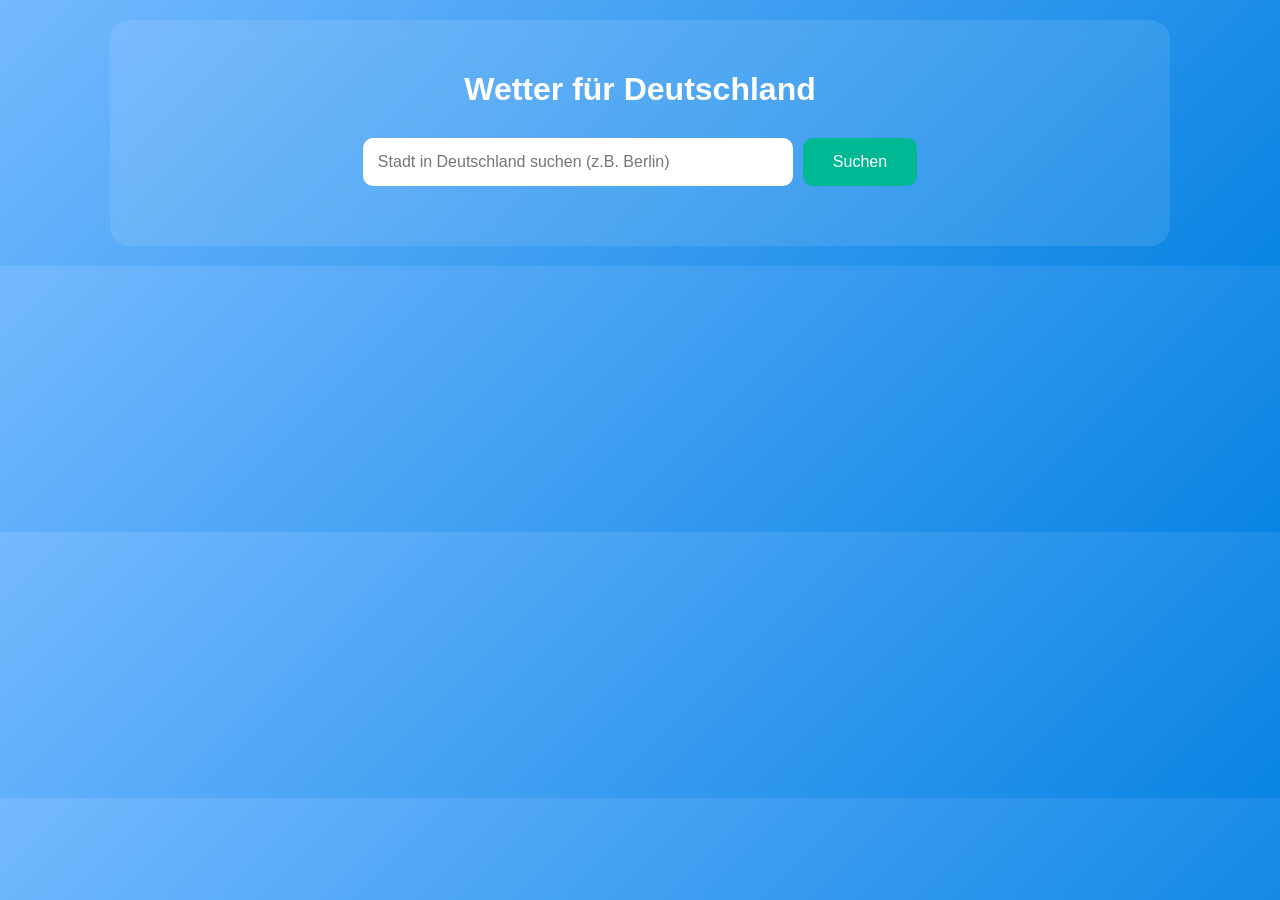
<file: index.html>
<!DOCTYPE html>
<html lang="de">
<head>
    <meta charset="UTF-8">
    <meta name="viewport" content="width=device-width, initial-scale=1.0">
    <title>Wetter Widget für Deutschland - Final Fixed</title>
    <style>
body {
    font-family: Arial, sans-serif;
    background: linear-gradient(135deg, #74b9ff, #0984e3);
    margin: 0;
    padding: 20px;
    color: white;
}

.container {
    max-width: 1000px;
    margin: 0 auto;
    background: rgba(255, 255, 255, 0.1);
    padding: 30px;
    border-radius: 20px;
    backdrop-filter: blur(10px);
}

h1 {
    text-align: center;
    margin-bottom: 30px;
}

.search-section {
    display: flex;
    gap: 10px;
    margin-bottom: 30px;
    justify-content: center;
    flex-wrap: wrap;
}

#townSearch {
    padding: 15px;
    font-size: 16px;
    border: none;
    border-radius: 10px;
    flex: 1;
    max-width: 400px;
}

#searchBtn, #confirmCity {
    padding: 15px 30px;
    font-size: 16px;
    background: #00b894;
    color: white;
    border: none;
    border-radius: 10px;
    cursor: pointer;
    transition: background 0.3s;
}

#searchBtn:hover, #confirmCity:hover {
    background: #00a085;
}

#citySelect {
    padding: 15px;
    font-size: 16px;
    border: none;
    border-radius: 10px;
    background: white;
    color: #333;
    flex: 1;
    max-width: 400px;
    min-width: 200px;
}

.weather-section {
    background: rgba(255, 255, 255, 0.2);
    padding: 20px;
    border-radius: 15px;
    margin-bottom: 20px;
}

.weather-stats {
    display: grid;
    grid-template-columns: repeat(auto-fit, minmax(200px, 1fr));
    gap: 15px;
}

.stat {
    background: rgba(255, 255, 255, 0.3);
    padding: 15px;
    border-radius: 10px;
    text-align: center;
}

.stat-label {
    font-size: 14px;
    opacity: 0.8;
    margin-bottom: 5px;
}

.stat-value {
    font-size: 24px;
    font-weight: bold;
}

.loading, .error {
    text-align: center;
    font-size: 18px;
    margin: 20px 0;
}

.hidden {
    display: none !important;
}

.error {
    color: #fdcb6e;
}

@media (max-width: 768px) {
    .search-section {
        flex-direction: column;
    }
    
    .weather-stats {
        grid-template-columns: 1fr;
    }
}
    </style>
</head>
<body>
    <div class="container">
        <h1>Wetter für Deutschland</h1>
        <div class="search-section">
            <input type="text" id="townSearch" placeholder="Stadt in Deutschland suchen (z.B. Berlin)">
            <button id="searchBtn">Suchen</button>
            <select id="citySelect" class="hidden"></select>
            <button id="confirmCity" class="hidden">Auswahl bestätigen</button>
        </div>
        <div id="loading" class="loading hidden">Lädt Wetterdaten...</div>
        <div id="error" class="error hidden"></div>
        
        <!-- Current Weather -->
        <div id="currentWeather" class="weather-section hidden">
            <h2>Aktuelles Wetter</h2>
            <div id="currentStats" class="weather-stats"></div>
        </div>
        
        <!-- Daily Forecast -->
        <div id="dailyForecast" class="weather-section hidden">
            <h2>Tagesprognose</h2>
            <div id="dailyStats" class="weather-stats"></div>
        </div>
        
        <!-- Hourly Forecast -->
        <div id="hourlyForecast" class="weather-section hidden">
            <h2>Stundenprognose</h2>
            <div id="hourlyStats" class="weather-stats"></div>
        </div>
    </div>
    
    <script>
document.addEventListener('DOMContentLoaded', function() {
  const API_BASE = 'https://api.open-meteo.com/v1/forecast';
  const NOMINATIM_BASE = 'https://nominatim.openstreetmap.org/search';
  
  const searchInput = document.getElementById('townSearch');
  const btn = document.getElementById('searchBtn');
  const loading = document.getElementById('loading');
  const errorDiv = document.getElementById('error');
  const sections = document.querySelectorAll('.weather-section');
  
  async function geocodeTown(town) {
    console.log('Suche Koordinaten für: ' + town);
    const url = NOMINATIM_BASE + '?q=' + encodeURIComponent(town + ', Germany') + '&format=json&limit=5&countrycodes=DE';
    const response = await fetch(url, {
      headers: {
        'User-Agent': 'WetterWidget-Deutschland/1.0 (marv379852@gmail.com)'
      }
    });
    const data = await response.json();
    console.log('Geocode response:', data);
    const locations = [];
    const seenNames = new Set();
    for (let loc of data) {
      if (!seenNames.has(loc.display_name)) {
        locations.push({
          lat: parseFloat(loc.lat),
          lon: parseFloat(loc.lon),
          name: loc.display_name
        });
        seenNames.add(loc.display_name);
      }
    }
    if (locations.length === 0) {
      throw new Error('Stadt "' + town + '" nicht gefunden. Probiere z.B. "Berlin", "München"');
    }
    return locations;
  }
  
  async function fetchWeather(lat, lon) {
    const params = new URLSearchParams({
      latitude: lat,
      longitude: lon,
      daily: 'temperature_2m_max,temperature_2m_min,apparent_temperature_max,apparent_temperature_min,sunrise,sunset,daylight_duration,sunshine_duration,rain_sum,wind_speed_10m_max',
      hourly: 'temperature_2m,rain,precipitation_probability,wind_speed_10m,temperature_80m',
      current: 'temperature_2m,precipitation,rain,is_day,wind_speed_10m',
      timezone: 'Europe/Berlin'
    });
    const url = API_BASE + '?' + params;
    console.log('Fetch weather:', url);
    const response = await fetch(url);
    if (!response.ok) {
      throw new Error('Wetter-API Fehler: ' + response.status);
    }
    return response.json();
  }
  
  function updateCurrent(weather) {
    const current = weather.current;
    const stats = document.getElementById('currentStats');
    stats.innerHTML = `
      <div class="stat">
        <div class="stat-label">Temperatur</div>
        <div class="stat-value">${Math.round(current.temperature_2m)}°C</div>
      </div>
      <div class="stat">
        <div class="stat-label">Gefühlte Temp</div>
        <div class="stat-value">${Math.round(current.temperature_2m - 0.5 * Math.max(0, current.wind_speed_10m - 10)) || '--'}°C</div>
      </div>
      <div class="stat">
        <div class="stat-label">Niederschlag</div>
        <div class="stat-value">${current.rain || 0} mm</div>
      </div>
      <div class="stat">
        <div class="stat-label">Wind</div>
        <div class="stat-value">${Math.round(current.wind_speed_10m)} km/h</div>
      </div>
    `;
  }
  
  function updateDaily(weather) {
    const daily = weather.daily;
    const stats = document.getElementById('dailyStats');
    let html = '';
    const days = Math.min(7, daily.time.length);
    for (let i = 0; i < days; i++) {
      const date = new Date(daily.time[i]).toLocaleDateString('de-DE', {weekday: 'short', day: 'numeric'});
      html += `
        <div class="stat">
          <div class="stat-label">${date}</div>
          <div class="stat-value">${Math.round(daily.temperature_2m_max[i])}° / ${Math.round(daily.temperature_2m_min[i])}°</div>
          <div>Regen: ${daily.rain_sum[i] || 0} mm</div>
          <div>Wind: ${Math.round(daily.wind_speed_10m_max[i])} km/h</div>
        </div>
      `;
    }
    stats.innerHTML = html;
  }
  
  function updateHourly(weather) {
    const hourly = weather.hourly;
    const stats = document.getElementById('hourlyStats');
    let html = '';
    const hours = Math.min(24, hourly.time.length);
    for (let i = 0; i < hours; i++) {
      const timeStr = new Date(hourly.time[i]).toLocaleTimeString('de-DE', {hour: '2-digit', minute: '2-digit'});
      html += `
        <div class="stat">
          <div class="stat-label">${timeStr}</div>
          <div class="stat-value">${Math.round(hourly.temperature_2m[i])}°C</div>
          <div>P: ${hourly.precipitation_probability[i]}%</div>
          <div>Wind: ${Math.round(hourly.wind_speed_10m[i])} km/h</div>
        </div>
      `;
    }
    stats.innerHTML = html;
  }
  
  btn.addEventListener('click', async function(e) {
    e.preventDefault();
    const town = searchInput.value.trim();
    if (!town) {
      errorDiv.textContent = 'Bitte eine deutsche Stadt eingeben (z.B. Berlin)';
      errorDiv.classList.remove('hidden');
      return;
    }
    searchInput.disabled = true;
    btn.disabled = true;
    btn.textContent = 'Suchen...';
    errorDiv.classList.add('hidden');
    
    try {
      const locations = await geocodeTown(town);
      if (locations.length === 1) {
        const location = locations[0];
        loading.classList.remove('hidden');
        sections.forEach(s => s.classList.add('hidden'));
        const weatherData = await fetchWeather(location.lat, location.lon);
        console.log('Wetterdaten geladen:', weatherData);
        document.querySelector('h1').textContent = `Wetter für ${location.name}`;
        updateCurrent(weatherData);
        updateDaily(weatherData);
        updateHourly(weatherData);
        sections.forEach(s => s.classList.remove('hidden'));
        resetSearch();
      } else {
        showCitySelect(locations, town);
      }
    } catch (error) {
      console.error('Fehler:', error);
      errorDiv.textContent = error.message;
      errorDiv.classList.remove('hidden');
      resetSearch();
    }
  });
  
  document.getElementById('confirmCity').addEventListener('click', async function() {
    const select = document.getElementById('citySelect');
    const selectedOption = select.options[select.selectedIndex];
    const location = JSON.parse(selectedOption.value);
    loading.classList.remove('hidden');
    sections.forEach(s => s.classList.add('hidden'));
    
    try {
      const weatherData = await fetchWeather(location.lat, location.lon);
      console.log('Wetterdaten geladen:', weatherData);
      document.querySelector('h1').textContent = `Wetter für ${location.name}`;
      updateCurrent(weatherData);
      updateDaily(weatherData);
      updateHourly(weatherData);
      sections.forEach(s => s.classList.remove('hidden'));
    } catch (error) {
      console.error('Fehler:', error);
      errorDiv.textContent = error.message;
      errorDiv.classList.remove('hidden');
    } finally {
      loading.classList.add('hidden');
      resetSearch();
    }
  });
  
  function showCitySelect(locations, originalTown) {
    const select = document.getElementById('citySelect');
    const confirmBtn = document.getElementById('confirmCity');
    select.innerHTML = '';
    locations.forEach((loc) => {
      const option = document.createElement('option');
      option.value = JSON.stringify(loc);
      option.textContent = loc.name;
      select.appendChild(option);
    });
    select.selectedIndex = 0;
    select.classList.remove('hidden');
    confirmBtn.classList.remove('hidden');
    document.querySelector('h1').textContent = `Mehrere "${originalTown}" gefunden. Bitte auswählen:`;
  }
  
  function resetSearch() {
    searchInput.disabled = false;
    document.getElementById('searchBtn').disabled = false;
    document.getElementById('searchBtn').textContent = 'Suchen';
    document.getElementById('citySelect').classList.add('hidden');
    document.getElementById('confirmCity').classList.add('hidden');
    searchInput.value = '';
    loading.classList.add('hidden');
  }
  
  searchInput.addEventListener('keypress', function(e) {
    if (e.key === 'Enter') btn.click();
  });
});
    </script>
</body>
</html>
</file>
